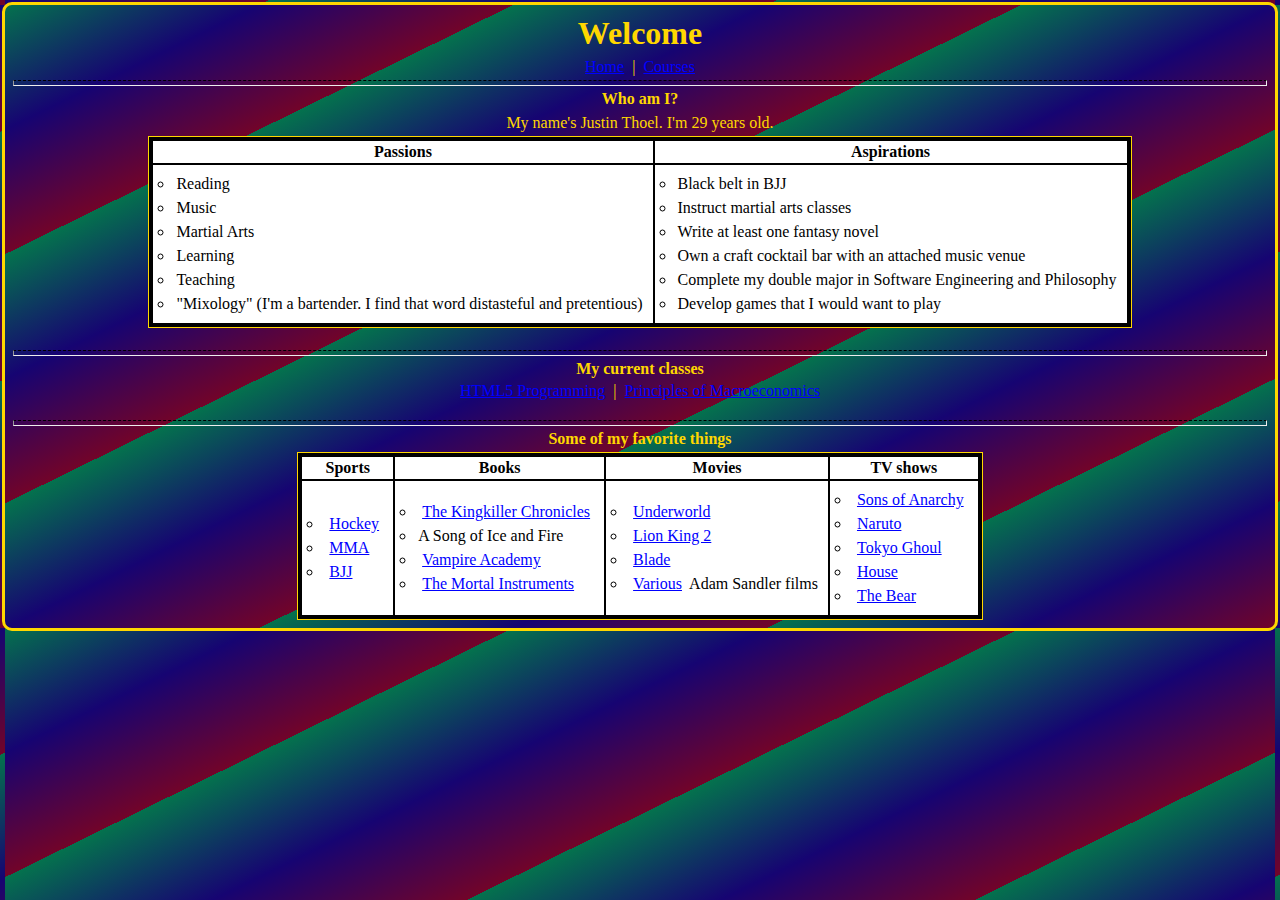
<file: index.html>
<!--
Justin Thoel
CIS 1420
Personal Project
-->
<!DOCTYPE html>
<html lang="en">
	<head>
		<link rel="stylesheet" href="styles/main.css">
		<meta charset="utf-8">
		<title>Home</title>
	</head>
	
	<body>
		<h1>Welcome</h1>
		<p><a href="index.html">Home</a> | <a href="courses.html">Courses</a></p>		
		<hr>
		
		<!-- Bio -->
		<h4>Who am I?</h4>
		<p>My name's Justin Thoel. I'm 29 years old.</p>
		<table>
			<tr>
				<th>Passions</th>
				<th>Aspirations</th>
			</tr>
			<tr>
				<td>
					<ul>
						<li>Reading</li>
						<li>Music</li>
						<li>Martial Arts</li>
						<li>Learning</li>
						<li>Teaching</li>
						<li>"Mixology" (I'm a bartender. I find that word distasteful and pretentious)</li>
					</ul>
				</td>
				<td>
					<ul>
						<li>Black belt in BJJ</li>
						<li>Instruct martial arts classes</li>
						<li>Write at least one fantasy novel</li>
						<li>Own a craft cocktail bar with an attached music venue</li>
						<li>Complete my double major in Software Engineering and Philosophy</li>
						<li>Develop games that I would want to play</li>
					</ul>
				</td>
			</tr>
		</table>
		<br>
		<hr>
		
		<!-- Current Classes -->
		<h4>My current classes</h4>
		<a href="https://catalog.oaklandcc.edu/course-descriptions/cis/#:~:text=CIS%201420">HTML5 Programming</a>
		| <a href="https://catalog.oaklandcc.edu/search/?search=principles+of+macroeconomics">Principles of Macroeconomics</a>
		<br><br><hr>
		
		<!-- 3 favorite sports, movies, books, or TV shows -->
		<h4>Some of my favorite things</h4>
		<table>
			<tr>
				<th>Sports</th>
				<th>Books</th>
				<th>Movies</th>
				<th>TV shows</th>
			</tr>
			<tr>
				<td>
					<ul>
						<li><a href="https://www.nhl.com/redwings/">Hockey</a></li>
						<li><a href="https://www.ufc.com/events#events-list-upcoming">MMA</a></li>
						<li><a href="https://en.wikipedia.org/wiki/Brazilian_jiu-jitsu">BJJ</a></li>
					</ul>
				</td>
				<td>
					<ul>
						<li><a href="https://patrickrothfuss.com/content/book1ex.html">The Kingkiller Chronicles</a></li>
						<li>A Song of Ice and Fire</li>
						<li><a href="https://richellemead.com/#books#:~:text=Vampire%20Academy%20Series">Vampire Academy</a></li>
						<li><a href="https://cassandraclare.com/series/the-mortal-instruments/">The Mortal Instruments</a></li>
					</ul>
				</td>
				<td>
					<ul>
						<li><a href="https://en.wikipedia.org/wiki/Underworld_(film_series)">Underworld</a></li>
						<li><a href="https://en.wikipedia.org/wiki/The_Lion_King_II:_Simba%27s_Pride">Lion King 2</a></li>
						<li><a href="https://en.wikipedia.org/wiki/Blade_(1998_film)">Blade</a></li>
						<li><a href="https://en.wikipedia.org/wiki/Adam_Sandler_filmography">Various</a> Adam Sandler films</li>
					</ul>
				</td>
				<td>
					<ul>
						<li><a href="https://en.wikipedia.org/wiki/Sons_of_Anarchy">Sons of Anarchy</a></li>
						<li><a href="https://en.wikipedia.org/wiki/Naruto_(TV_series)">Naruto</a></li>
						<li><a href="https://en.wikipedia.org/wiki/Tokyo_Ghoul">Tokyo Ghoul</a></li>
						<li><a href="https://en.wikipedia.org/wiki/House_(TV_series)">House</a></li>
						<li><a href="https://en.wikipedia.org/wiki/The_Bear_(TV_series)">The Bear</a></li>
					</ul>
				</td>
			</tr>
		</table>
	</body>
</html>
</file>
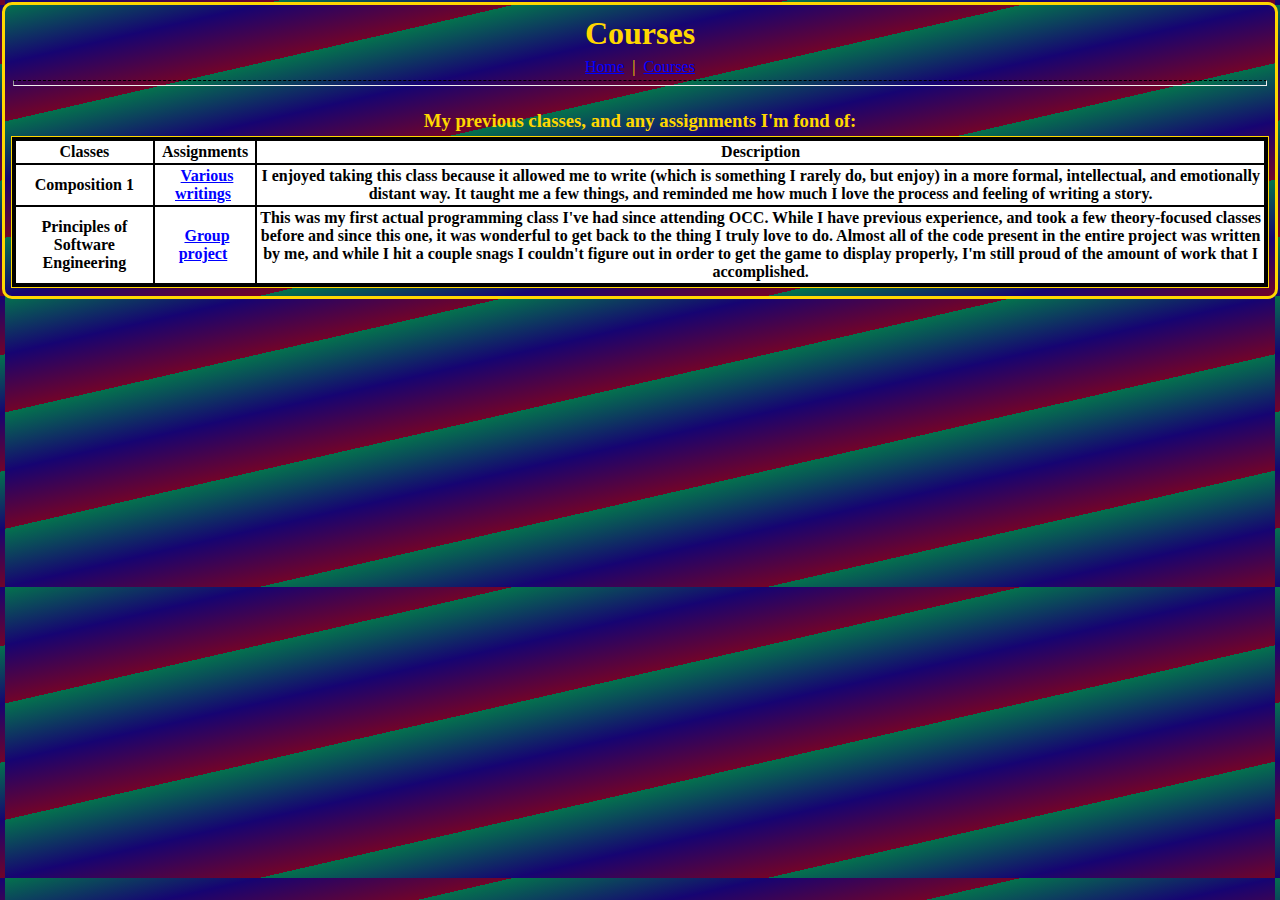
<file: courses.html>
<!-- 
Justin Thoel
CIS 1420
Professor Hadi
Personal Project
 -->
 
<!DOCTYPE html>
<html>
	<head>
		<link rel="stylesheet" href="styles/main.css">
		<meta charset="ISO-8859-1">
		<title>Courses</title>
	</head>
	
	<body>
		<h1>Courses</h1>
		<p><a href="index.html">Home</a> | <a href="courses.html">Courses</a></p>
		<hr><br>
		
		<!-- Previous courses and notewrothy assignments -->
		<h3>My previous classes, and any assignments I'm fond of:</h3>
		<table>
			<tr>
				<th>Classes</th>
				<th>Assignments</th>
				<th>Description</th>
			</tr>
			<tr>
				<th>Composition 1</th>
				<th><a href="https://github.com/lexdura/HTML5-Links/tree/main">Various writings</a></th>
				<th>I enjoyed taking this class because it allowed me to write 
				(which is something I rarely do, but enjoy) in a more formal, intellectual, and
				emotionally distant way. It taught me a few things, and reminded me how much I love
				the process and feeling of writing a story.</th>
			</tr>
			<tr>
				<th>Principles of Software Engineering</th>
				<th><a href="https://github.com/lexdura/Group6">Group project</a>
				<th>This was my first actual programming class I've had since attending OCC.
				While I have previous experience, and took a few theory-focused classes before
				and since this one, it was wonderful to get back to the thing I truly love to do.
				Almost all of the code present in the entire project was written by me, and while
				I hit a couple snags I couldn't figure out in order to get the game to display
				properly, I'm still proud of the amount of work that I accomplished.</th>
			</tr>
		</table>
	</body>
</html>
</file>
<file: styles/main.css>
@charset "utf-8";
*
{
	margin: 2px;
	padding: 2px;
}

html
{
	color: gold;
    border: 3px solid gold;
    border-radius: 10px;
    text-align: center;
    background-image: repeating-linear-gradient(to bottom right, #04724D, #160472 10%, #720429 20%);
}

hr
{
	border-top: 1px dashed black;
}

a:link
{
	color: blue;
}
a:visited
{
	color: grey;
}
a:hover
{
	color: red;
}
a:active
{
	color: black;
}

table
{
	border: 1px solid gold;
	background-color: black;
	margin-left: auto;
	margin-right: auto;
	color: black
}
th, td
{
	background-color: white;
}
td
{
	text-align: left;
}

ul
{
	margin-left: 15px;
}
li
{
	list-style-type: circle;
}
</file>
